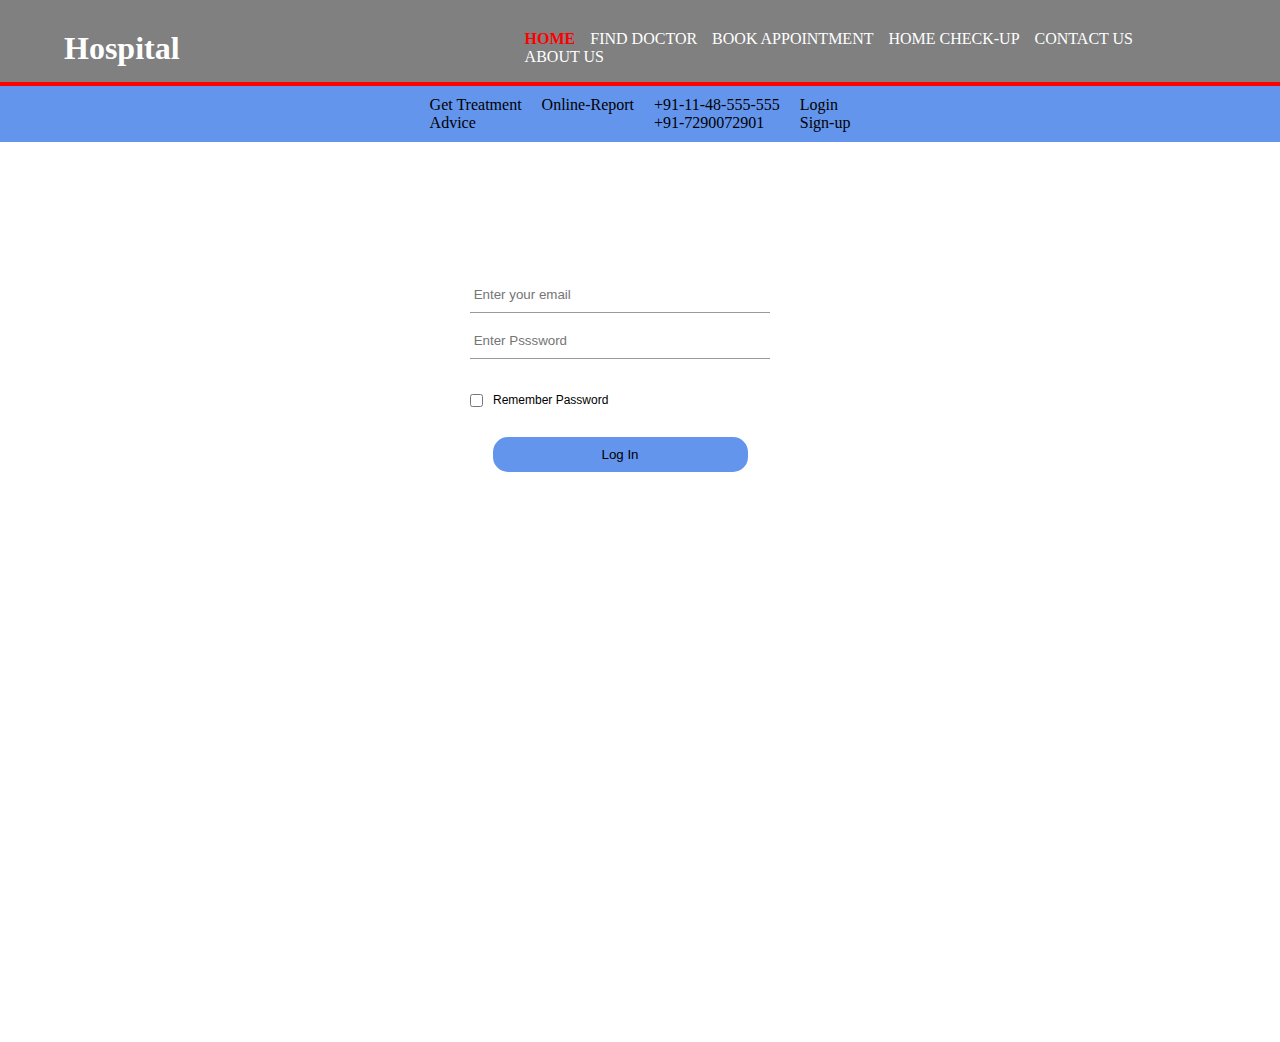
<file: Login.html>
<!DOCTYPE html>
<html>
<head>
	<title> Login </title>
	     <meta charset="UTF-8">
        <meta name="viewport" content="width=device-width, initial-scale=1.0">
        <link rel="stylesheet" type="text/css" href="Login.css">

</head>
<body>

	    <header>
     <div class="container">
			<div id="branding"> <h1> Hospital </h1> 
			</div>
         <div class="toggle-btn" onclick="myfunction();">
          <span></span>
          <span></span>
          <span></span>
    </div>
			<nav id="nav">
				<ul class="v-class-resp">
					<li><a href="Index.html" class="current"> Home </a></li>
                    <li><a href="Find.html"> Find Doctor </a></li>
                    <li><a href="apptment.html"> Book Appointment </a></li>
                    <li><a href="Home.html"> Home Check-Up </a></li>
                    <li><a href="contact.html"> Contact Us </a></li>
                    <li><a href="about.html"> About Us </a></li>
				</ul>
               </nav>
		</div>	
	</header>

	<div class="line">  </div>
     
     <section id="Boxes">
     	<div class="flex-container">
           	<div class="box">  <a href="#"><p>Get Treatment <br>Advice</p></a></div>
		<div class="box"><a href="#"><p>Online-Report</p></a></div>
        <div class="box">  <a href="#"><p>+91-11-48-555-555 <br>
                            +91-7290072901</p></a></div>
        <div class="box"> <a href="#"><p>Login <br> Sign-up</p></a></div>                   
	</div>
     </section>

     <div class="hero">
            <div class="form-box">
              <div class="button-box">
                  <div id="btn"></div>
                  <button type="button" class="toggle-btn"  onclick="login()">Log - in</button>
                  <button type="button" class="toggle-btn" onclick="register()">Register</button> 
            
                  
              </div>
            
           <form id="login" action="Login.php"  class="input-group" method="POST">
                <input type="text" class="input-filed" name="email" placeholder=" Enter your email" required>
            
                <input type="password" class="input-filed" name="password" placeholder=" Enter Psssword" required>
            
                 <input type="checkbox" class="check-box"><span>Remember Password</span>
                  <button type="submit" class="submit-btn" name="login">Log In</button>
            
                </form>
            
                <form id="register" action="Register.php" class="input-group" method="POST">
                    <input type="text" class="input-filed" name="email" placeholder="Enter your Email" required>
                 
                     <input type="number" class="input-filed" name="number" placeholder="Mobile No" required>
                    <input type="password" class="input-filed" name="pass" placeholder=" Psssword" required>
                   <input type="password"  class="input-filed" name="conpass" placeholder="Confirm Psssword" required>
                
                     <input type="checkbox" class="check-box"><span>Remember Password</span>
                      <button type="submit" class="submit-btn" name="submit" >Submit</button>
                
                    </form>
            </div>
            </div>

             <script>
                   var x = document.getElementById("login");
                   var y = document.getElementById("register");
                   var z = document.getElementById("btn");
            
                   function register(){
                       x.style.left= " -480px";
                       y.style.left = "20px";
                       z.style.left = "110px";
                   }
            
                   function login(){
                       x.style.left= " 20px";
                       y.style.left = "450px";
                       z.style.left = "0 ";
                   }
                   
              </script>

           <script>
    function myfunction(){
      var navbar = document.getElementById('nav');
      navbar.classList.toggle('show');
    }
  </script>     
</body>
</html>
</file>
<file: Login.css>
*{
	margin: 0; padding: 0; box-sizing: border-box;
}
html,body{
	width: 100%;
	height: 100%;
	margin: 0 auto;
	padding: 0;
	overflow-x: hidden;
}
header{
	background-color: grey;
	color: white;
	padding-top: 30px;
	min-height: 70px;
	border-bottom:solid;
}
.container{
	width:90%;
	margin: auto;
	overflow: hidden;
}
ul{
	margin-left: 100px;
	padding: 0; 
}
header a{
	color: white;
	text-decoration: none;
	text-transform: uppercase;
	font-size: 16px;
}
header li{
	float: left;
	display: inline;
	padding-left: 15px;
}
.toggle-btn{
    width: 35px;
    position: absolute;
    right: 80px;
    display: none;
    top: 40px;
}
.toggle-btn span{
    display: inline-block;
    width: 100%;
    height: 2px;
    background-color: #000;
    float: left;
    margin-bottom: 8px;
}
header #branding{
	float: left;
}
header #branding h1{
	margin-bottom: 15px;

}
header nav{
	width: 70%;
	float: right;
    margin:0px;
}
.current  {
	color: red;
	font-weight: bold;
}
header a:hover{
	color: red;
	font-weight: bold;
}
.line{
	height: 4px;
    width: 100%; margin-top: -3px;
    background-color:red;
}
#Boxes {
	background-color: CornflowerBlue;
}
.flex-container {
  display: flex;
    justify-content: center;
}
#Boxes .box{
	margin: 10px;
}
#Boxes .box a{
	color: black;
	text-decoration: none;
}
#Boxes .box a:hover{
	color: Brown;
}

.hero{
    height: 100%;
    display: flex;
    width: 100%;
}
.form-box{
    width: 400px;
    height: 480px;
    margin: 0 auto;
    padding: 5px;
    position: relative;
    overflow: hidden;
    
    
}
.button-box{
    width: 220px;
    margin: 35px auto;
  border-radius: 30px;
    
    position: relative;
}

.toggle-btn{
    padding: 10px 30px;
    cursor: pointer;
    background-color: transparent;
    border: 0;
    outline: none;
    position: relative;
}
#btn{
    top: 0;
    left: 0;
    position: absolute;
    width: 110px;
    height: 100%;
    background: linear-gradient(to right, #809fff,
    #99b3ff);
    transition: 0.3s ;
    border-radius: 30px;
}
.input-group{
       top: 130px;
       position: absolute;
       width: 300px;
       transition: 0.5s;

}

.input-group .input-filed{
    width: 100%;
    padding: 10px 0;
    margin: 5px 0;
    border-left: 0;
    border-top: 0;
    border-right: 0;
    border-bottom: 1px solid #999;
    outline: none;
    background: transparent;
}

.submit-btn {
    width: 85%;
    padding: 10px 30px;
    cursor: pointer;
    display: block;
    margin: auto;
    border: 0;
    outline: none;
    border-radius: 15px;
    background-color:cornflowerblue;;
}

.check-box{
    margin: 30px 10px 30px 0;
}
.input-group span{
    color: black;
    font-size: 12px;
    bottom: 65px;
    position: absolute;
    font-family: sans-serif;
}
#login{
    left: 30px;
}
#register{
    left: 450px;
}
</file>
